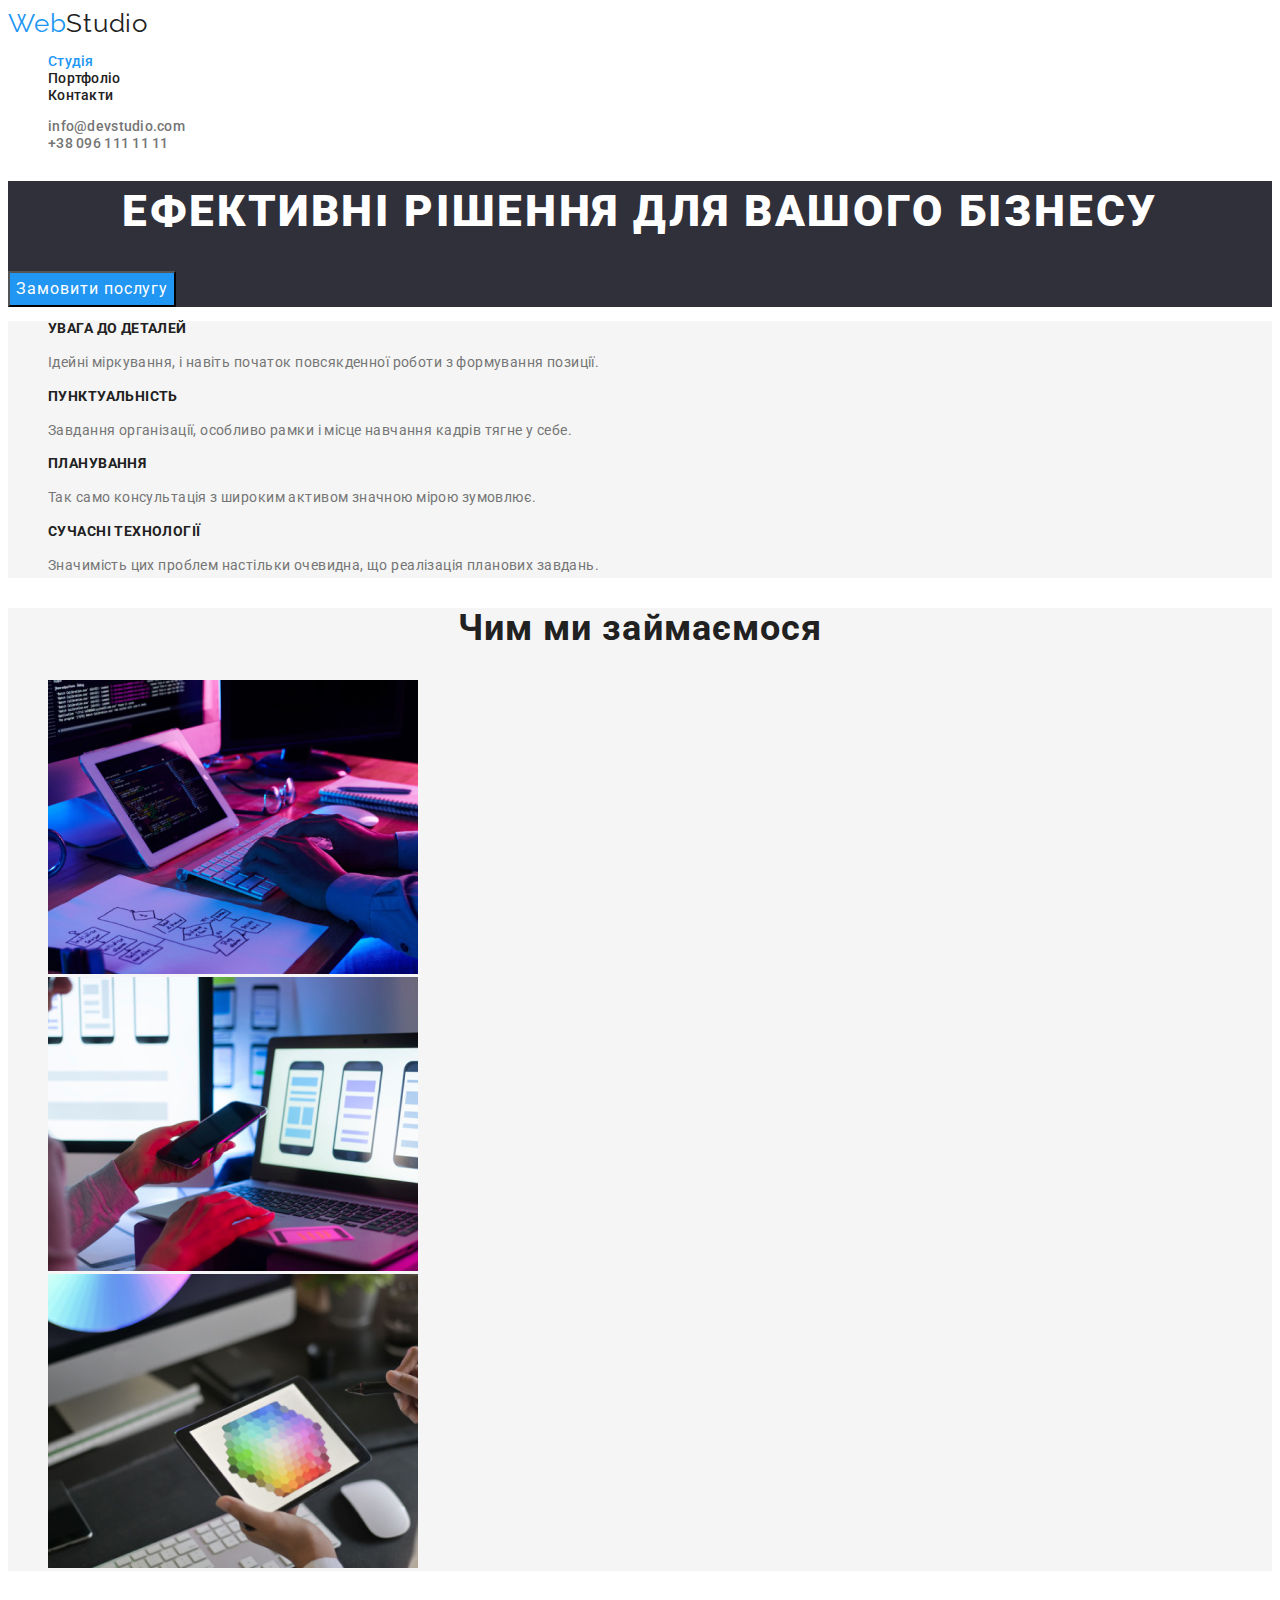
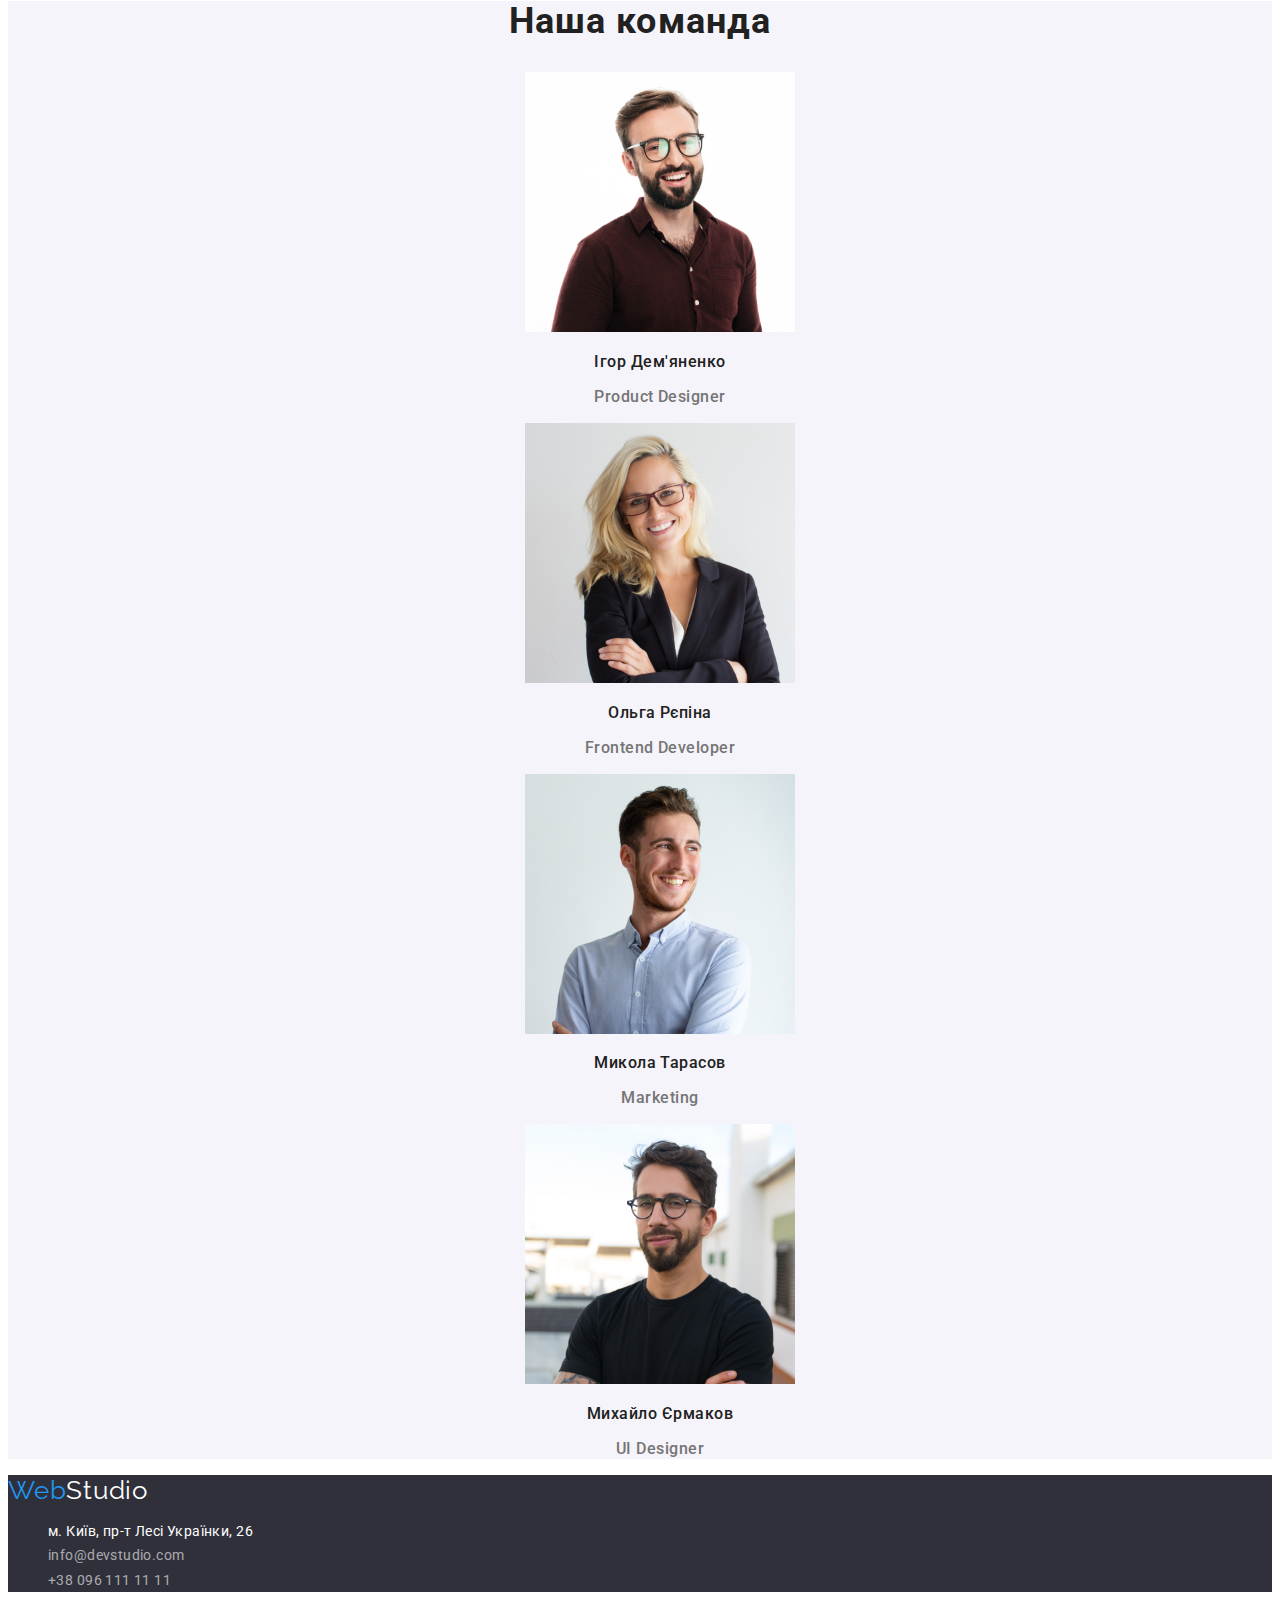
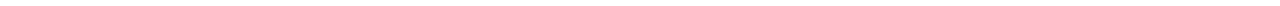
<file: index.html>
<!DOCTYPE html>
<html lang="en">
<head>
    <meta charset="UTF-8">
    <meta http-equiv="X-UA-Compatible" content="IE=edge">
    <meta name="viewport" content="width=device-width, initial-scale=1.0">
    <title>Document</title>
    <link ref="stylesheet" href="<link rel="preconnect" href="https://fonts.googleapis.com">
    <link rel="preconnect" href="https://fonts.gstatic.com" crossorigin>
    <link rel="preconnect" href="https://fonts.googleapis.com">
<link rel="preconnect" href="https://fonts.gstatic.com" crossorigin>
<link href="https://fonts.googleapis.com/css2?family=Raleway:wght@700&family=Roboto:wght@400;500;700;900&display=swap" rel="stylesheet">
    <link rel="stylesheet" href="./css/styles.css" />
</head>
<body>
    <header>
    <nav class="header-navigation">
        <a class="logo-link link" href="/index.html">Web<span class="logo-header">Studio</span></a>
        <ul class="header-list list">
            <li><a class="nav-link link current" href="./index.html">Студія</a></li>
            <li><a class="nav-link link" href="./portfolio.html">Портфоліо</a></li>
            <li><a class="nav-link link" href="">Контакти</a></li>
        </ul>
       </nav>
        <ul class="header-nav list">
            <li><a class="link-mail link" href="mailto:info@devstudio.com">info@devstudio.com</a></li>
            <li><a class="link-logo-tel link" href="tel:+380961111111">+38 096 111 11 11</a></li>
        </ul>
     </header> 
     <main>
        <section class="hero">
            <h1 class="hero-title">Ефективні рішення для вашого бізнесу</h1>
            <button class="hero-btn" type="button">Замовити послугу</button>
        </section>
        <section class="section-upper">
            <h2 hidden>Привілегії</h2>
            <ul section-main>
                <li class="section-item list">
                    <h3 class="about-title">Увага до деталей</h3>
                    <p class="section-text">Ідейні міркування, і навіть початок повсякденної роботи з формування позиції.</p>
                </li>
                <li class="section-item list">
                    <h3 class="about-title">Пунктуальність</h3>
                    <p class="section-text">Завдання організації, особливо рамки і місце навчання кадрів тягне у себе.</p> 
                </li>
                <li class="section-item list">
                    <h3 class="about-title">Планування</h3>
                    <p class="section-text">Так само консультація з широким активом значною мірою зумовлює.</p>
                </li>
                <li class="section-item list">
                    <h3 class="about-title">Сучасні технології</h3>
                    <p class="section-text">Значимість цих проблем настільки очевидна, що реалізація планових завдань.</p> 
                </li>
            </ul>
        </section>
        <section class="section-work">
                <h2 class="section-title">Чим ми займаємося</h2>
                <ul class="link">
                    <li class="list"> 
                        <img src="./images/img1.jpg" alt="computerwork1" width="370" height="294"/>
                    </li>
                    <li class="list">
                        <img src="./images/img2.jpg" alt="computerwork2" width="370" height="294"/>
                    </li>
                    <li class="list">
                        <img src="./images/img3.jpg" alt="computerwork3" width="370" height="294"/>  
                    </li>
                </ul>
            
        </section>
        <section class="section-team">
            <h2 class="section-title">Наша команда</h2>
                <ul class="team-list">
                    <li class="list">
                        <img src="./images/teamcard11.jpg" alt="team" width="270" height="260"/>
                        <h3 class="team-name">Ігор Дем'яненко</h3>
                        <p class="about-team" lang="en">Product Designer</p>
                    </li>
                    <li class="list">
                        <img src="./images/teamcard2.jpg" alt="team" width="270" height="260"/>
                        <h3 class="team-name">Ольга Рєпіна</h3>
                        <p class="about-team" lang="en">Frontend Developer</p>
                    </li>
                    <li class="list">
                        <img src="./images/teamcard3.jpg" alt="team" width="270" height="260"/>
                        <h3 class="team-name">Микола Тарасов</h3>
                        <p class="about-team" lang="en">Marketing</p>
                    </li>
                    <li class="list">
                        <img src="./images/teamcard4.jpg" alt="team" width="270" height="260"/>
                        <h3 class="team-name">Михайло Єрмаков</h3>
                         <p class="about-team" lang="en">UI Designer</p>
                    </li>
                </ul>
        </section>
    
        <footer class="footer">
            <a class="logo-link link" href="/index.html">Web<span class="logo-header-footer">Studio</span></a>
                    <ul>
                        <li class="list">
                            <a class="footer-adress link" href="https://goo.gl/maps/UXusnvnkRGUJdk639">м. Київ, пр-т Лесі Українки, 26</a></li>
                        <li class="list">
                            <a class="footer-mail link" href="mailto:info@devstudio.com:">info@devstudio.com</a></li>
                        <li class="list">
                            <a class="footer-tel link" href="tel:+380961111111">+38 096 111 11 11</a></li>
                    </ul>
        </footer>
    </main>  
</body>
</html>
</file>
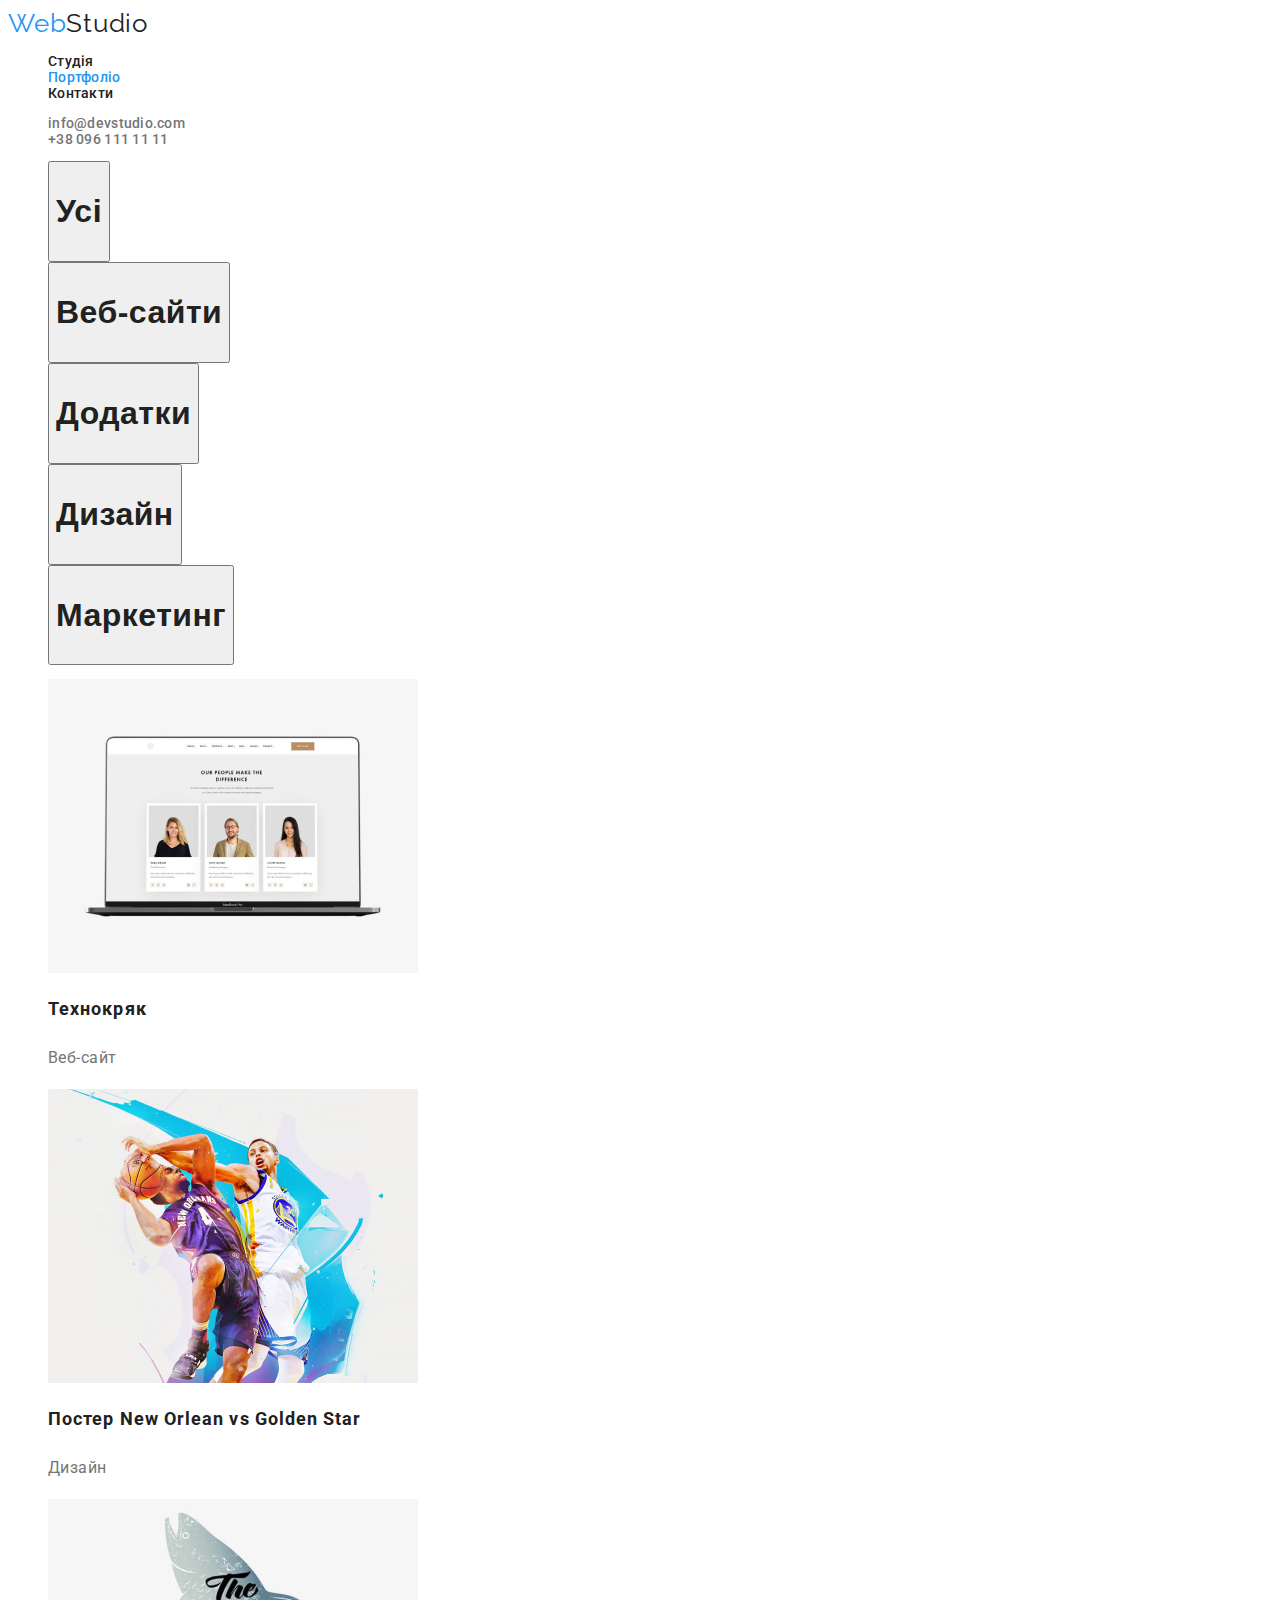
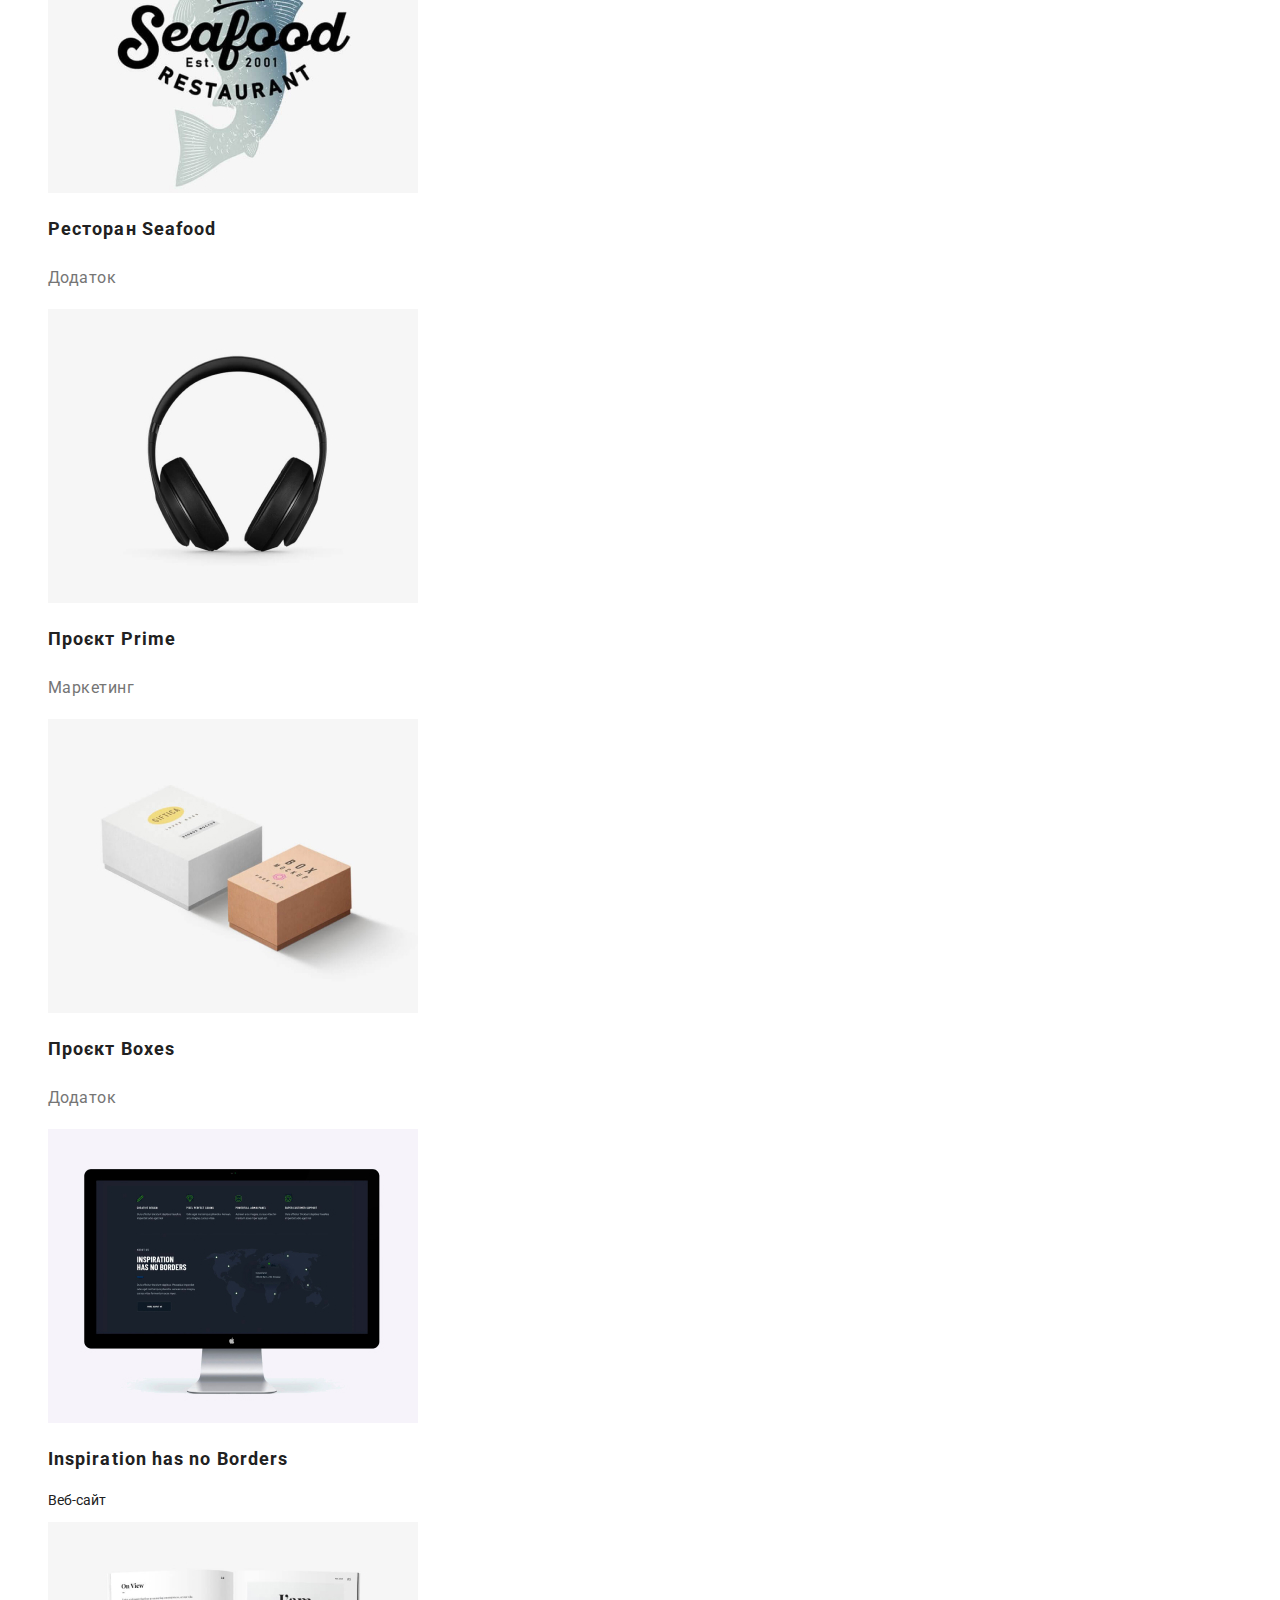
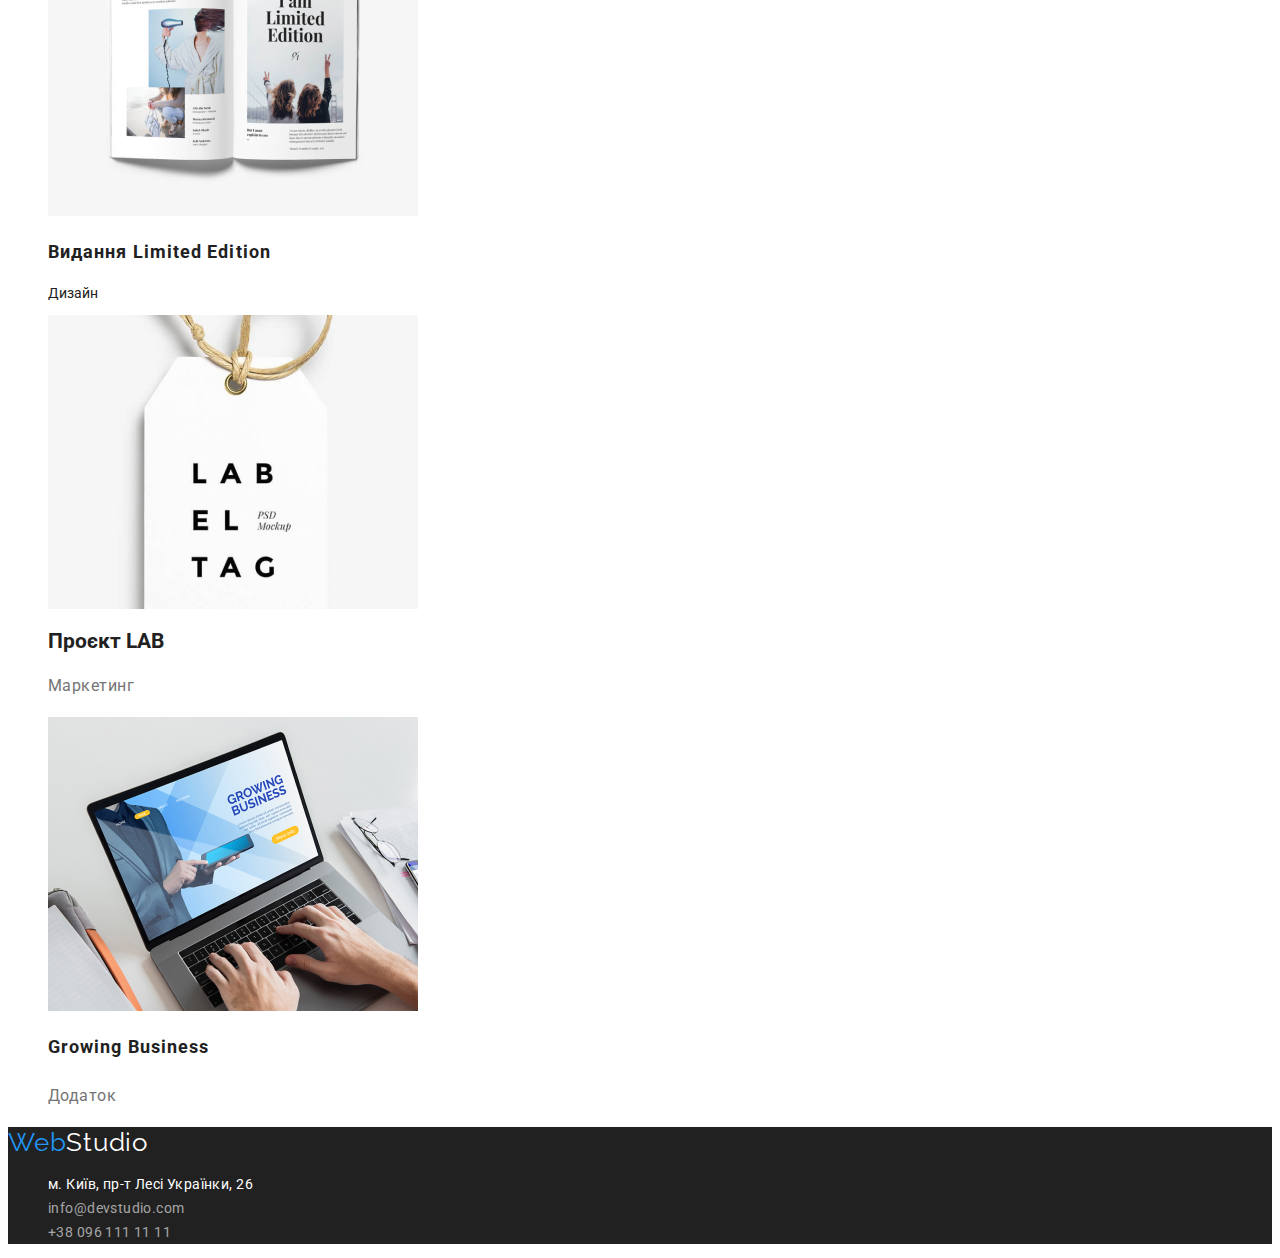
<file: portfolio.html>
<!DOCTYPE html>
<html lang="en">
<head>
    <meta charset="UTF-8">
    <meta http-equiv="X-UA-Compatible" content="IE=edge">
    <meta name="viewport" content="width=device-width, initial-scale=1.0">
    <title>Portfolio</title>
    <link rel="stylesheet" href="./css/portfolio.css"
    <link rel="preconnect" href="https://fonts.googleapis.com">
<link rel="preconnect" href="https://fonts.gstatic.com" crossorigin>
<link href="https://fonts.googleapis.com/css2?family=Raleway:wght@700&family=Roboto:wght@400;500;700;900&display=swap" rel="stylesheet">
</head>
<body>
    <header>
        <a class="logo-link link" href="/index.html">Web<span class="logo-header">Studio</span></a>
        <ul class="header-list list">
            <li><a class="nav-link link" href="./index.html">Студія</a></li>
            <li><a class="nav-link link current" href="">Портфоліо</a></li>
            <li><a class="nav-link link" href="">Контакти</a></li>
        </ul>
    
        <ul class="header-nav list">
            <li><a class="link-mail link" href="mailto:info@devstudio.com">info@devstudio.com</a></li>
            <li><a class="link-logo-tel link" href="tel:+380961111111">+38 096 111 11 11</a></li>
        </ul>
    </header>
    <main>
        <section>
        <ul class="list">
            <li><button class="button">
            <h1>Усі</h1>    
            </li>
            <li><button class="button">
            <h1>Веб-сайти</h1>
            </li>
            <li><button class="button">
            <h1>Додатки</h1>
            </li>
            <li><button class="button">
            <h1>Дизайн</h1>
            </li>
            <li><button class="button">
            <h1>Маркетинг</h1>
            </li>
        </ul>
        <ul>
        <li class="project-list list">
            <img class="project-item" src="./images/portfolio2.jpg" alt="items" width="370px;">
            <h2 class="project-title">Технокряк</h2>
            <p class="project-text">Веб-сайт</p>
        </li>
        <li class="list">
            <img class="project-item" src="./images/portfolio3.jpg" alt="items" width="370px;">
            <h2 class="project-title">Постер New Orlean vs Golden Star</h2>
            <p class="project-text">Дизайн</p>
        </li>
        <li class="list">
            <img class="project-item" src="./images/portfolio4.jpg" alt="items" width="370px;">
            <h2 class="project-title">Ресторан Seafood</h2>
            <p class="project-text">Додаток</p>
        </li>
        <li class="list">
            <img class="project-item" src="./images/portfolio5.jpg" alt="items" width="370px;">
            <h2 class="project-title">Проєкт Prime</h2>
            <p class="project-text">Маркетинг</p>
        </li>
        <li class="list">
            <img class="project-item" src="./images/portfolio6.jpg" alt="items" width="370px;">
            <h2 class="project-title">Проєкт Boxes</h2>
            <p class="project-text">Додаток</p>
        </li>
        <li class="list">
            <img class="project-item" src="./images/portfolio7.jpg" alt="items" width="370px;">
            <h2 class="project-title">Inspiration has no Borders</h2>
            <p class="about-items">Веб-сайт</p>
        </li>
        <li class="list">
            <img class="project-item" src="./images/portfolio8.jpg" alt="items" width="370px;">
            <h2 class="project-title">Видання Limited Edition</h2>
            <p class="about-items">Дизайн</p>
        </li>
        <li class="list">
            <img class="project-item" src="./images/portfolio9.jpg" alt="items" width="370px;">
            <h2 class="project-item">Проєкт LAB</h2>
            <p class="project-text">Маркетинг</p>
        </li>
        <li class="list">
            <img src="./images/portfolio10.jpg" alt="items" width="370px;">
            <h2 class="project-title">Growing Business</h2>
            <p class="project-text">Додаток</p>
        </li>
    </ul>
</section>
    </main>
<footer class="footer">
    <a class="logo-link link" href="/index.html">Web<span class="logo-header-footer">Studio</span></a>
            <ul>
                <li class=" footer-item list">
                    <a class="footer-adress link" href="https://goo.gl/maps/UXusnvnkRGUJdk639">м. Київ, пр-т Лесі Українки, 26</a></li>
                <li class="list">
                    <a class="footer-mail link" href="mailto:info@devstudio.com:">info@devstudio.com</a></li>
                <li class="list">
                    <a class="footer-tel link" href="tel:+380961111111">+38 096 111 11 11</a></li>
            </ul>
</footer>       
</body>
</html>
</file>
<file: css/styles.css>
body {
    font-family: 'Roboto', sans-serif;
    font-size: 14px;
    color: var(--main-title-color);
    background-color: var(--secondary-title-color);
}

:root {
    --main-title-color: #212121;
    --secondary-title-color: #FFFFFF;
    --main-btn-color: #2196F3;
    --about-text-color: #757575;
}

.list {
    list-style: none;
}

.link {
    text-decoration: none;
}

.header-list .nav-link.current {
    color: var(--main-btn-color);
}

.logo-link {
font-family: 'Raleway';
font-size: 26px;
line-height: calc(31 / 26);
letter-spacing: 0.03em;
color: var(--main-btn-color);
}

.logo-header {
font-family: 'Raleway';
font-size: 26px;
line-height: calc(31 / 26);
letter-spacing: 0.03em;
color: var(--main-title-color);
}

.logo-header-footer {
    font-family: 'Raleway';
    font-size: 26px;
    line-height: calc(31 / 26);
    letter-spacing: 0.03em;   
color: var(--secondary-title-color);
}

.logo-studio {
font-weight: 700;
font-size: 26px;
line-height: calc(31 / 26);
letter-spacing: 0.03em;

color: var(--secondary-title-color);
}

.nav-link, .link-logo-tel {
font-weight: 500;
line-height: 1.14;
letter-spacing: 0.02em;
color: var(--main-title-color);
}

.nav-link:hover{
color: #2196F3;
}
.nav-link:focus{
    color: #2196F3;
}
.link-mail:hover{
    color: #2196F3;
}
.link-mail:focus{
    color: #2196F3;
}
.linl-logo-tel:hover{
    color: #2196F3;
}
.link-logo-tel:focus{
    color: #2196F3;
}
.footer-mail:focus{
    color: #2196F3;
}
.footer-mail:hover{
    color: #2196F3;
}
.footer-tel:hover{
    color: #2196F3;
}
.footer-tel:focus{
    color: #2196F3;
}


.link-logo-tel {
color: var(--about-text-color);
line-height: 1.14;
letter-spacing: 0.02em;
}

.link-mail {
font-weight: 500;
color: var(--about-text-color);
line-height: 1.14;
letter-spacing: 0.02em;
}

.hero {
    background-color: #2F303A;
}

.hero-title {
font-weight: 900;
font-size: 44px;
line-height: calc(60 / 44);
text-align: center;
letter-spacing: 0.06em;
text-transform: uppercase;
color: var(--secondary-title-color);
}

.hero-btn {
font-family: inherit;
font-size: 16px;
line-height: calc(30 / 16);
display: flex;
align-items: center;
text-align: center;
letter-spacing: 0.06em;
background-color: var(--main-btn-color);
color: var(--secondary-title-color);
}

.section-upper, .section-work {
    background-color: #F5F5F5;
}

.about-title {
font-size: 14px;
line-height: 1.14;
letter-spacing: 0.03em;
text-transform: uppercase;
}

.section-text {
line-height: 1.71;
letter-spacing: 0.03em;
color: var(--about-text-color);
}

.section-title {
font-size: 36px;
line-height: 1.16;
text-align: center;
letter-spacing: 0.03em;
}

.section-team {
    background-color: #F5F4FA;
}

.team-list {
font-weight: 500;
font-size: 16px;
line-height: 1.18;
text-align: center;
letter-spacing: 0.03em;
}

.team-name {
font-weight: 500;
font-size: 16px;
line-height: 1.18;
text-align: center;
letter-spacing: 0.03em;
}

.about-team {
font-size: 16px;
line-height: 1.18;
text-align: center;
letter-spacing: 0.03em;
color: var(--about-text-color);
}

.footer{
    background-color: #2F303A;
}

.footer-adress {
line-height: 1.71;
letter-spacing: 0.03em;
color: var(--secondary-title-color);
}

.footer-mail {
line-height: 1.71;
letter-spacing: 0.03em;
color: rgba(255, 255, 255, 0.6);
}

.footer-tel {
line-height: 24px;
letter-spacing: 0.03em;
color: rgba(255, 255, 255, 0.6);
}
</file>
